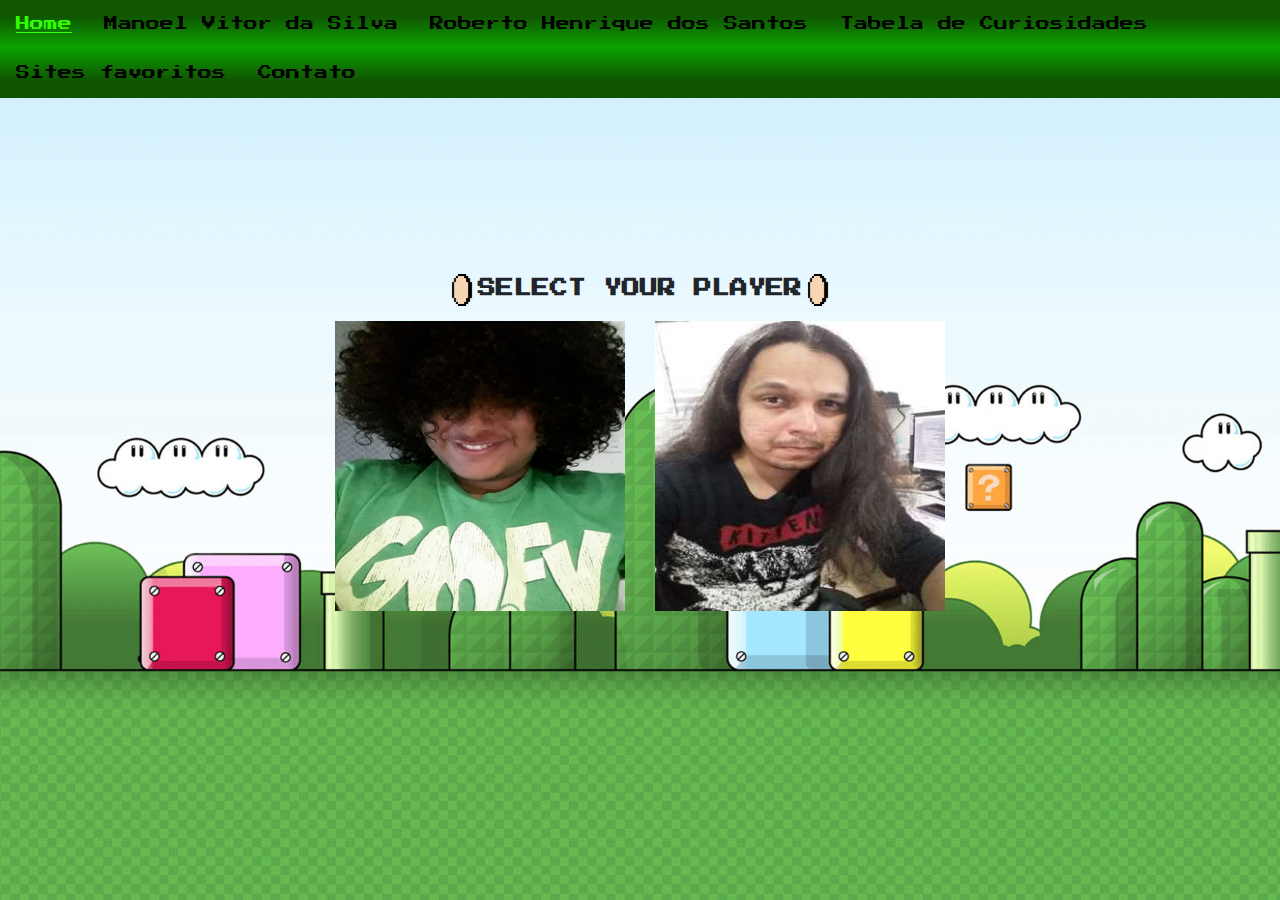
<file: index.html>
<!DOCTYPE html>
<html lang="pt-br">
<head>
<meta charset = "utf-8">
	<title>Projeto Orientado | Index </title>
  <link rel = "icon" href =  
"img/unii.png" type = "image/x-icon"> 
	<link rel="stylesheet" type="text/css" href="css/nes.css">
	<link rel="stylesheet" type="text/css" href="css/padrao.css">
<!--<audio autoplay>
<source src="sounds/University.mp3" type="audio/mpeg">
</audio>-->
</head>
<body class="corpasso">


 <ul class="menu">
  <li><a href="index.html">Home</a></li>
  <li><a href="manoel.html">Manoel Vitor da Silva</a></li>
  <li><a href="roberto.html">Roberto Henrique dos Santos</a></li>
  <li><a href="tabeladecurio.html">Tabela de Curiosidades</a></li>
  <li><a href="sites.html">Sites favoritos</a></li>
  <li><a href="contato.html">Contato</a></li>
</ul> 
<div id="alunos">
</div>
<div class="container">
<div class="posicionar">
	<h2 id="h2index"><img src="img/coin.gif" alt="moedamario" class="icones">SELECT YOUR PLAYER<img src="img/coin.gif" alt="moedamario" class="icones"></h2>
	
<div class="row">
  <div class="column">
    <div class="">
    <a href="roberto.html"><img src="img/rh.png" alt="Foto do aluno Roberto Henrique" id="fotorob" ></a>
  </div>
  </div>
  <div class="column">
    <div class="">
    <a href="manoel.html"><img src="img/mv.jpeg" alt="Foto do aluno Manoel Vitor" id="fotomanoel" ></a>
  </div>
  </div>
  
</div>
</div>
</div>




</body>
</html>
</file>
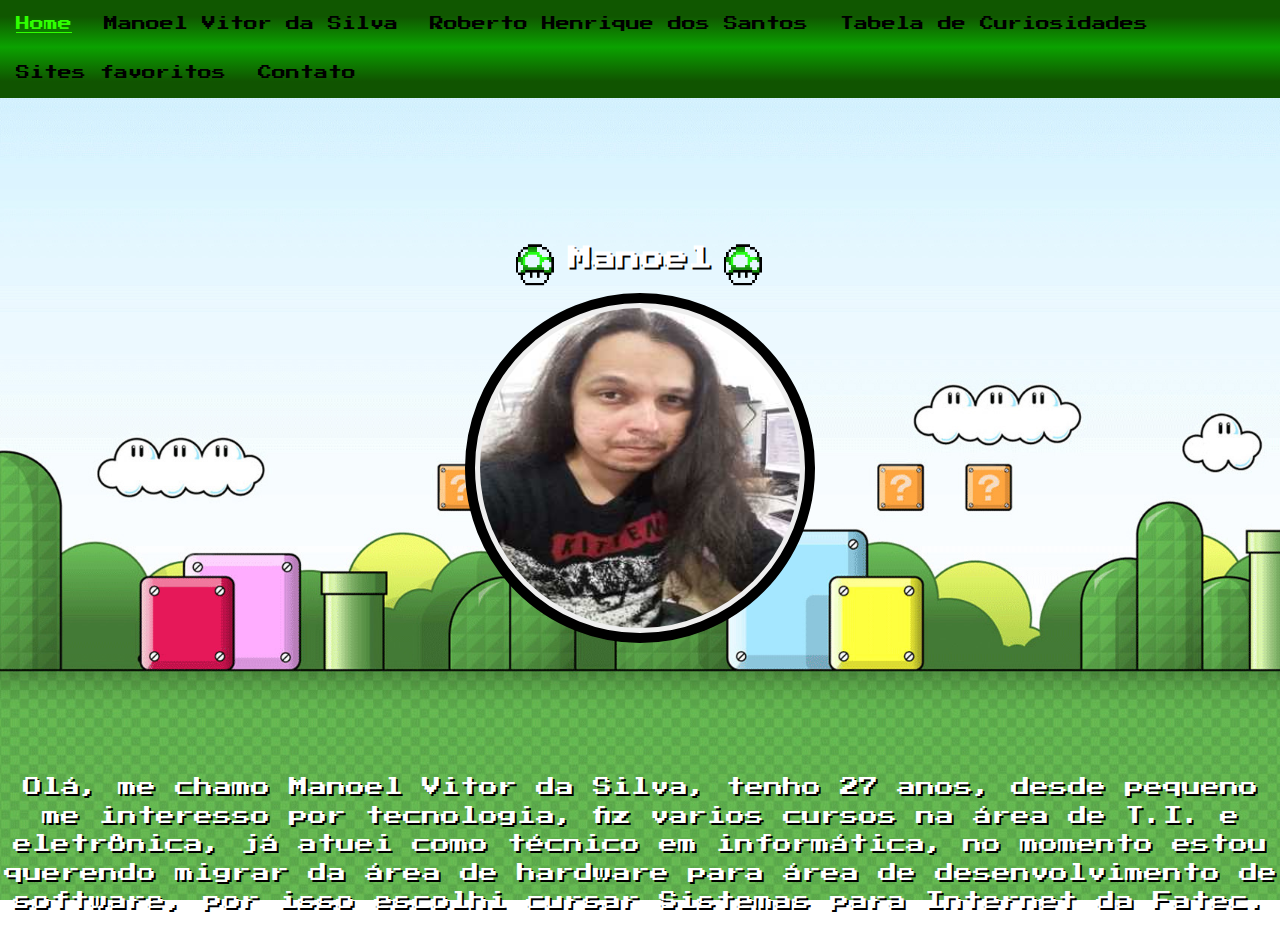
<file: manoel.html>
<!DOCTYPE html>
<html lang="pt-br">
<head>
<meta charset = "utf-8">
	<title>Projeto Orientado | Manoel</title>
  <link rel = "icon" href =  
"img/up.png" type = "image/x-icon"> 
	<link rel="stylesheet" type="text/css" href="css/nes.css">
	<link rel="stylesheet" type="text/css" href="css/padrao.css">
</head>
<body class="corpasso">




<ul class="menu">
  <li><a href="index.html">Home</a></li>
  <li><a href="manoel.html">Manoel Vitor da Silva</a></li>
  <li><a href="roberto.html">Roberto Henrique dos Santos</a></li>
  <li><a href="tabeladecurio.html">Tabela de Curiosidades</a></li>
  <li><a href="sites.html">Sites favoritos</a></li>
  <li><a href="contato.html">Contato</a></li>
</ul>
<div class="container-manoel">
  <div class="posicionar">
<h1 class="nomes"><img src="img/up.png" alt="cogumelo verde" class="iconeup">Manoel<img src="img/up.png" alt="cogumelo verde" class="iconeup"></h1>

<div class="bordaimagem">
<img src="img/mv.jpeg" alt="Foto do Manoel" class="defaultphoto"></div>
</div>
</div>
<div class="organizadesc">
<p class="descr">Olá, me chamo Manoel Vitor da Silva, tenho 27 anos, desde pequeno me interesso por tecnologia, fiz varios cursos na área de T.I. e eletrônica, já atuei como técnico em informática, no momento estou querendo migrar da área de hardware para área de desenvolvimento de software, por isso escolhi cursar Sistemas para Internet da Fatec.</p>
</div>








</body>
</html>
</file>
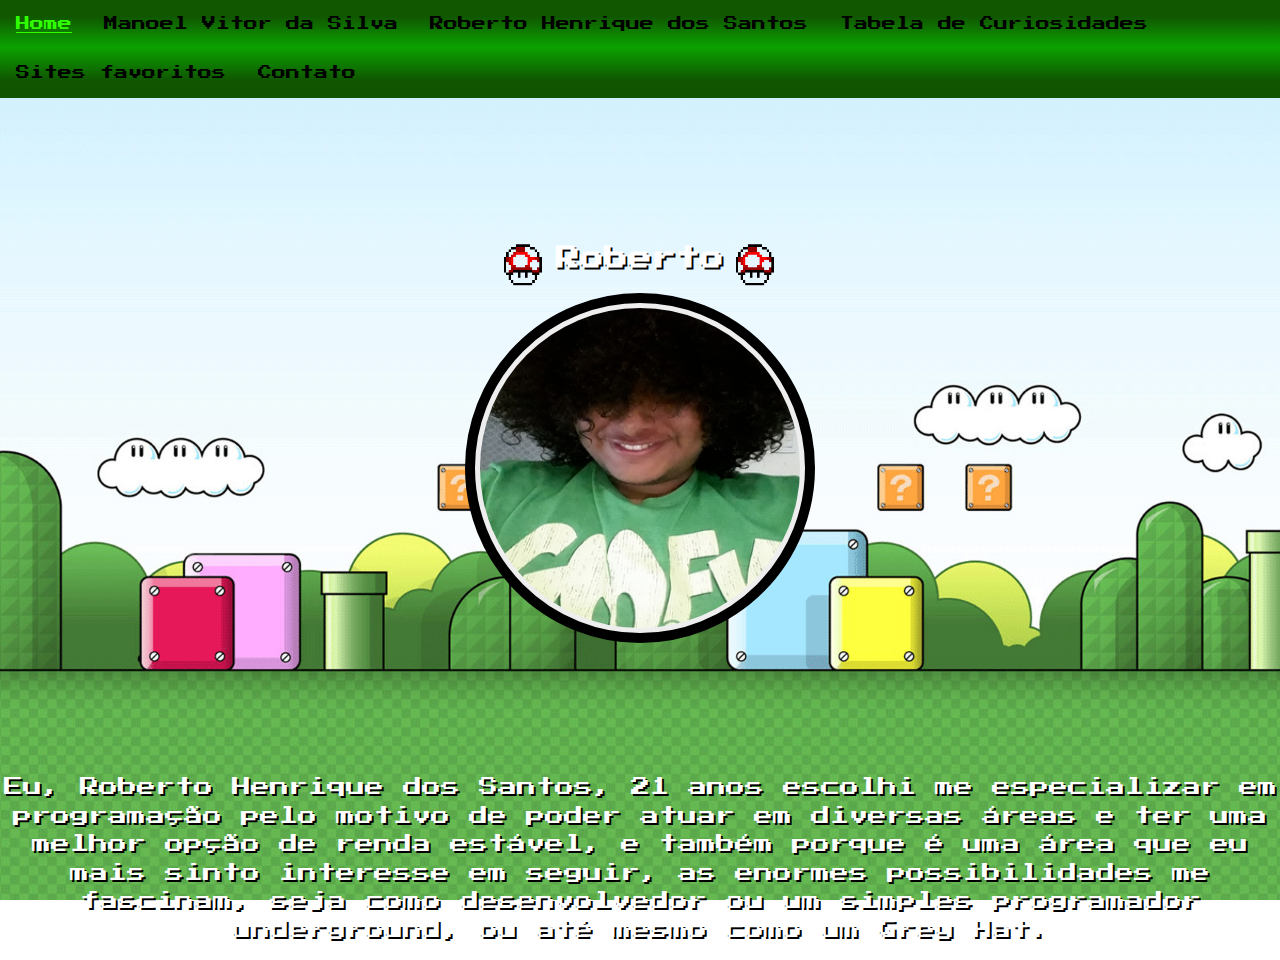
<file: roberto.html>
<!DOCTYPE html>
<html lang="pt-br">
<head>
<meta charset = "utf-8">
  <title>Projeto Orientado | Roberto</title>
  <link rel = "icon" href =  
"img/hp.png" type = "image/x-icon"> 
  <link rel="stylesheet" type="text/css" href="css/nes.css">
  <link rel="stylesheet" type="text/css" href="css/padrao.css">
</head>
<body class="corpasso">




<ul class="menu">
  <li><a href="index.html">Home</a></li>
  <li><a href="manoel.html">Manoel Vitor da Silva</a></li>
  <li><a href="roberto.html">Roberto Henrique dos Santos</a></li>
  <li><a href="tabeladecurio.html">Tabela de Curiosidades</a></li>
  <li><a href="sites.html">Sites favoritos</a></li>
  <li><a href="contato.html">Contato</a></li>
</ul>
<div class="container-manoel">
  <div class="posicionar">
<h1 class="nomes"><img src="img/hp.png" class="iconeup" alt="cogumelo vermelho" id="eita">Roberto<img src="img/hp.png" alt="cogumelo vermelho" class="iconeup"></h1>

<div class="bordaimagem">
<img src="img/rh.png" alt="Foto do Roberto" class="defaultphoto"></div>
</div>
</div>
<div class="organizadesc">

<p class="descr">Eu, Roberto Henrique dos Santos, 21 anos escolhi me especializar em programação pelo motivo de poder atuar em diversas áreas e ter uma melhor opção de renda estável, e também porque é uma área que eu mais sinto interesse em seguir, as enormes possibilidades me fascinam, seja como desenvolvedor ou um simples programador underground, ou até mesmo como um Grey Hat.</p>
</div>





<script>
</script>


<script src="js/jquery.js"></script>
<script src="js/jquery.maskedinput.js"></script>


</body>
</html>
</file>
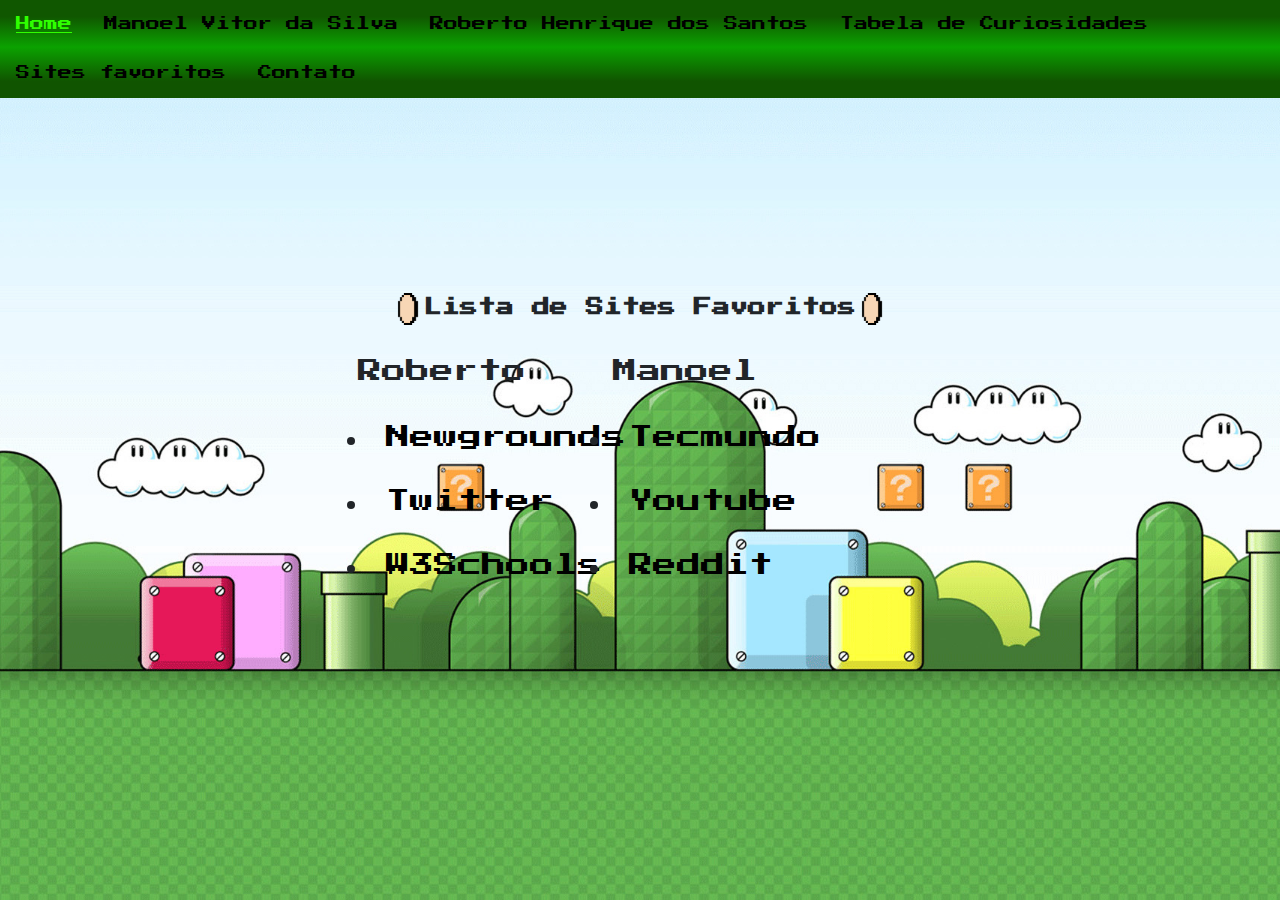
<file: sites.html>
<!DOCTYPE html>
<html lang="pt-br">
<head>
<meta charset="utf-8">
<link rel="stylesheet" href="css/padrao.css">
<title>
Projeto Orientado | Sites Favoritos
</title>
<link rel="stylesheet" type="text/css" href="css/nes.css">
	<link rel="stylesheet" type="text/css" href="css/padrao.css">

</head>
<body class="corpasso">


<ul class="menu">
  <li><a href="index.html">Home</a></li>
  <li><a href="manoel.html">Manoel Vitor da Silva</a></li>
  <li><a href="roberto.html">Roberto Henrique dos Santos</a></li>
  <li><a href="tabeladecurio.html">Tabela de Curiosidades</a></li>
  <li><a href="sites.html">Sites favoritos</a></li>
  <li><a href="contato.html">Contato</a></li>
</ul>
<div class="container">
<div class="posicionar">
	<h2 id="h2index"><img src="img/coin.gif" alt="moedamario" class="icones">Lista de Sites Favoritos<img src="img/coin.gif" alt="moedamario" class="icones"></h2><br>
	
<div class="row">
  <div class="columnsites">
    <p>Roberto<p>
    <ul class="sites">
	<li><a href="https://www.newgrounds.com">Newgrounds</a></li>
	<li><a href="https://www.twitter.com">Twitter</a></li>
	<li><a href="https://www.w3schools.com/">W3Schools</a></li>


</ul>
  </div>
  <div class="row">
  <div class="columnsites">
    <p>Manoel</p>
    <ul class="sites">
	<li><a href="https://www.tecmundo.com.br/">Tecmundo</a></li>
	<li><a href="https://www.youtube.com">Youtube</a></li>
	<li><a href="https://www.reddit.com/">Reddit</a></li>
</ul>

 </div>
</div>  
</div>
</div>
</div>
</body>
</html>
</file>
<file: css/padrao.css>
/*@font-face {
  font-family: 'nesfont';
  src: url('../fonts/PressStart.eot'); /* IE9 Compat Modes */
  /*src: url('../fonts/PressStart.eot?#iefix') format('embedded-opentype'), /* IE6-IE8 */
    /*   url('../fonts/PressStart.woff') format('woff'), /* Modern Browsers */
      /* url('../fonts/PressStart.ttf')  format('truetype'), /* Safari, Android, iOS */
      /* url('../fonts/PressStart.svg#svgFontName') format('svg'); /* Legacy iOS */
/*}*/


@font-face {
  font-family: 'nesfont';
  src: url('../fonts/PressStart.ttf'); 
}

.corpasso{
	background:url("../img/marioo.jpg") no-repeat center center fixed; 
  -webkit-background-size: cover;
  -moz-background-size: cover;
  -o-background-size: cover;
  background-size: cover;
	font-family: 'nesfont';
	 font-size: 12px;
	  
			
}
.columnsites {
  font-size:24px;
  float: left;
  width: 38%;
  padding: 10px;
}
.column {

  float: left;
  width: 50%;
  padding: 5px;
}

.row::after {
  content: "";
  clear: both;
  display: table;
}

#containerinicial{
display: flex;

	 width: 100%;

 height: 75vh;
 justify-content: center;
}
.defaultphoto{
	border-radius: 999em;
      height: 100%;
      width: 100%;	
      margin: 0;
}
.bordaimagem{
	border-radius: 999em;
      width: 350px;
      height: 350px;
      padding: 5px;
      line-height: 0;
      border: 10px solid #000;
      background-color: #eee;
}
.nomes{
 display: inline;

	text-align:center;
	color:white;
	text-shadow: 2px 2px #000000;
}
.descr{
	color:white;
	text-shadow: 2px 2px #000000;
	font-size:19px;
}
.organizadesc{
	
	text-align: center;	
  margin: 0 auto;

}

.brickblock{
	background: url(img/retroblock.png);
	height: 20px;
    width: 20px;
    display: block;
}
.iconehp{
	width:42px;
	height:42px;
}
.iconeup{
	width:64px;
	height:64px;
 }


.icones {
	width:32px;
	height:32px;
  position: relative;
  /* Adjust these values accordingly */
  /*top: 5px;
  left: 5px;*/
}
#h2index{
text-align: center;	
  margin: 0 auto;

}

.selectaluno{
	position: relative;
    top: 50%;  
    width: 24em;
    margin: 0 auto;
    border-right: 2px solid rgba(255,255,255,.75);
    font-size: 180%;
    text-align: center;
    white-space: nowrap;
    overflow: hidden;
    transform: translateY(-50%);
}
.anim-typewriter{
  animation: typewriter 4s steps(44) 1s 1 normal both,
             blinkTextCursor 500ms steps(44) infinite normal;
 }


@keyframes typewriter{
  from{width: 0;}
  to{width: 18em;}
}
@keyframes blinkTextCursor{
  from{border-right-color: rgba(255,255,255,.75);}
  to{border-right-color: transparent;}
}


#alunos{
	top:40px;
text-align: center;	
  margin: 0 auto;
}
.icons{
width : 30px;
height : 30px;
}
#posicaoaluno{
	
text-align: center;	
  margin: 0 auto;
}

.module {
  	
}
#fotomanoel{
	width:100%;
height:35%;
padding: 10px;
text-align:center;

}
@keyframes blink{
0%{opacity: 2;}
50%{opacity: .5;}
100%{opacity: 1;}
}
#fotomanoel:hover{

	border:solid 2px;
	animation: blink 1s linear infinite;
}
#fotorob:hover{
	border:solid 2px;
	animation: blink 1s linear infinite;
}
#fotorob{
	
	width:100%;
height: 35%;
padding: 10px;
text-align: center;
}

.menu {
font-size:14px;
 list-style-type: none;
  margin: 0;
  padding: 0;
  overflow: hidden;
 background: rgb(16,87,0);
background: linear-gradient(180deg, rgba(16,87,0,1) 17%, rgba(11,162,0,1) 48%, rgba(16,84,0,1) 83%);
  

}
li {
float: left;
}
li a{
 display: block;
  color: black;
  text-align: center;
  padding: 14px 16px;
  text-decoration: none;
	
}
li a:hover {
  color: #2fff00;
}


#robur{
color:red;
}
#manur{
color:green;
}


.container {
	position: absolute;
	top: 50%;
	left: 50%;
	transform: translate(-50%, -50%);
}
.thro{
color:#960000;
}
.thmn{
	color:#059600;
}
.conteodo{
	color:#ccc;
	text-shadow: 3px 3px #000;
	font-size:24px
}
.thnames{
	color:#ffbf00;
	text-shadow: 3px 3px #bf9b30;
	font-size:24px;
}
#thmusic{
	color:#ccafc6;
	text-shadow: 3px 3px #8a6899 ;
	font-size:24px;
}
#thobbies{
	color:#b2ffff;
	text-shadow: 3px 3px  #3abeff;
	font-size:24px;
}
#thfood{
	color:#fbdc7b;
	text-shadow: 3px 3px #ff0000 ;
	font-size:24px;
}
table {
	font-size:24px;
	width: 500px;
	border-collapse: collapse;
	overflow: hidden;
	box-shadow: 0 0 20px rgba(0,0,0,0.1);
}

th,td {
	padding: 30px 60px;
	background-color: rgba(255,255,255,0.2);
	color: black;
}

th {
	text-align: left;
}

/*thead {
	th {
		background-color: #55608f;
	}
}*/

/*tbody {
	tr {
		&:hover {
			background-color: rgba(255,255,255,0.3);
		}
	}
	td {
		position: relative;
		&:hover {
			&:before {
				content: "";
				position: absolute;
				left: 0;
				right: 0;
				top: -9999px;
				bottom: -9999px;
				background-color: rgba(255,255,255,0.2);
				z-index: -1;
			}
		}
	}
}*/

/*table{
text-align:center;
float:left;
	
	


margin:30px 30px 30px 200px;
padding:30px 30px 30px 30px;
}
td{
font-size:30px;
margin:30px 30px 30px 30px;
padding:30px 30px 30px 30px;
border:solid 3px;	
background-color:white;

}
td:hover {
  background-color: rgb(217,245,255);
}*/
.cur{
border-color:black;
color:green;
background-color:white;
	
	
}

/*
a {

padding:8px;
}
*/
.press{

-webkit-animation: shadow-drop-center 0.4s cubic-bezier(0.250, 0.460, 0.450, 0.940) infinite alternate both;
 animation: shadow-drop-center 0.4s cubic-bezier(0.250, 0.460, 0.450, 0.940) infinite alternate both;
}

@-webkit-keyframes shadow-drop-center {
  0% {
    -webkit-box-shadow: 0 0 0 0 rgba(0, 0, 0, 0);
            box-shadow: 0 0 0 0 rgba(0, 0, 0, 0);
  }
  100% {
    -webkit-box-shadow: 0 0 20px 0px rgba(0, 0, 0, 0.35);
            box-shadow: 0 0 20px 0px rgba(0, 0, 0, 0.35);
  }
}
@keyframes shadow-drop-center {
  0% {
    -webkit-box-shadow: 0 0 0 0 rgba(0, 0, 0, 0);
            box-shadow: 0 0 0 0 rgba(0, 0, 0, 0);
  }
  100% {
    -webkit-box-shadow: 0 0 20px 0px rgba(0, 0, 0, 0.35);
            box-shadow: 0 0 20px 0px rgba(0, 0, 0, 0.35);
  }
}
.efeitovidro{

}
.container-tabela{

 width: 90%;
 display: flex;
 height: 100vh;
 justify-content: center;
}
.container-manoel{
 width: 100%;
 display: flex;
 height: 75vh;
 justify-content: center;
}
.containere {
 width: 100%;
 display: flex;
 height: 100vh;
 justify-content: center;
}

.posicionar{
	text-align: center;
/*no-repeat center center fixed;*/
align-self: center;

}


.press {
	background: rgb(34,28,105);
background: linear-gradient(180deg, rgba(34,28,105,1) 0%, rgba(102,59,148,1) 60%, rgba(132,77,163,1) 100%);
-webkit-background-clip: text;
  -webkit-text-fill-color: transparent;
  animation: blinker 1s linear infinite;
}

@keyframes blinker {
  50% {
    opacity: 0;
  }
}
</file>
